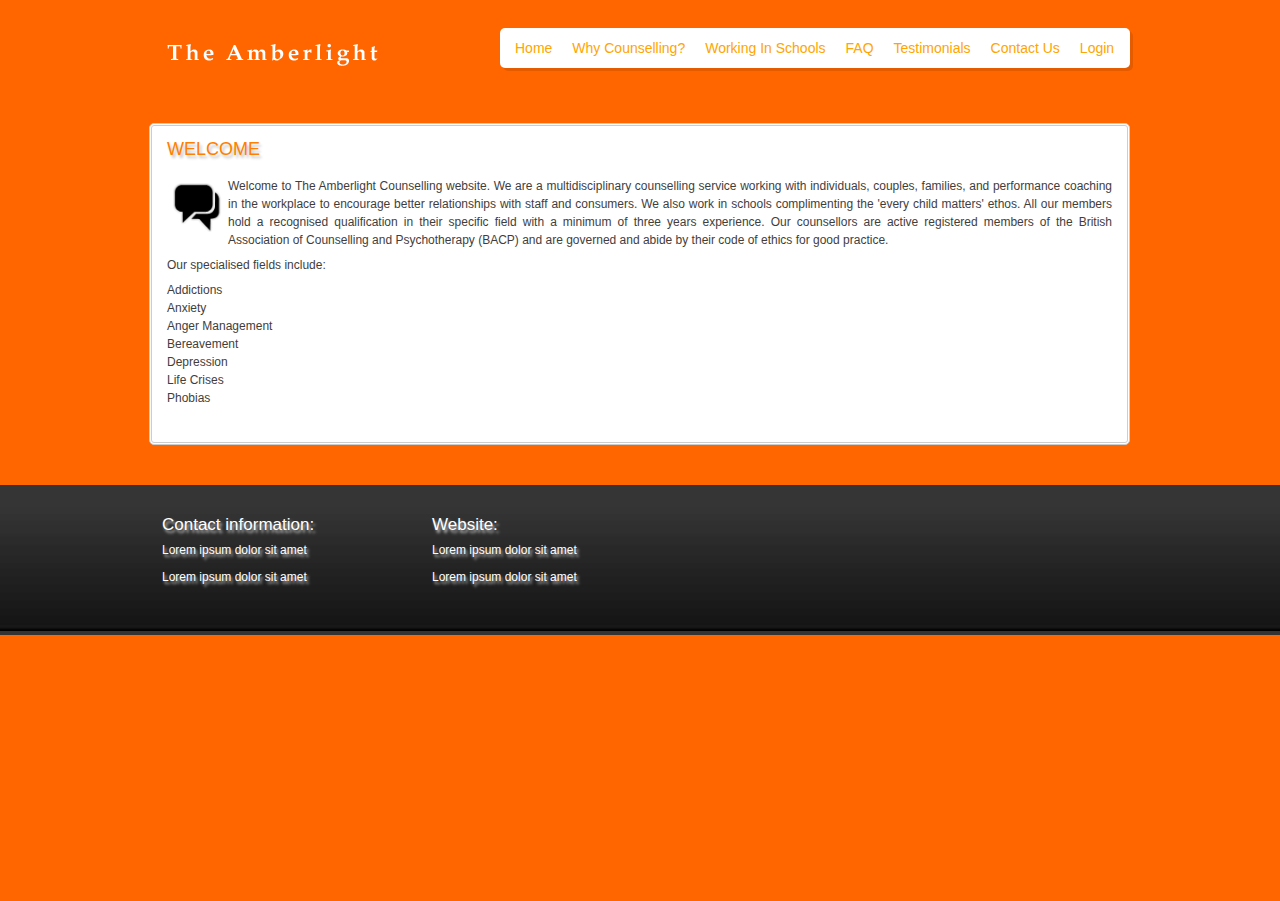
<file: projects/amberlight/index.html>
<!doctype html>  
<head>
<meta charset="UTF-8">
<title>The Amberlight Counselling</title>
<link rel="icon" href="images/favicon.gif" type="image/x-icon"/>

<link rel="shortcut icon" href="images/favicon.gif" type="image/x-icon"/> 
<link rel="stylesheet" type="text/css" href="css/styles.css"/>

    </head>
    <body>
    <!--start container-->
    <div id="container">

    <!--start header-->

    <header>
 
    <!--start logo-->
    <a href="#" id="logo"><img src="images/logo2.png" width="221" height="130" alt="logo"/></a>    
    <!--end logo-->
        
<!--start menu-->
<nav>
	<ul>
		<li><a href="index.html">Home</a></li>
		<li><a href="whycounselling.html">Why Counselling?</a></li>
		<li><a href="workinginschools.html">Working in Schools</a></li>
		<li><a href="faq.html">FAQ</a></li>
		<li><a href="testimonials.html">Testimonials</a></li>
		<li><a href="contactus.html">Contact Us</a></li>
		<li><a href="login.html">Login</a></li>
	</ul>
</nav>
<!--end menu-->
        

     <!--end header-->
     </header>
   
   <!--start holder-->
   <div class="content">
   
   <section class="innercontent">
   <h1>Welcome</h1>
   <img src="images/icon3.png" width="51" height="52" alt="icons" class="icons"/>

   <article>
        <p>Welcome to The Amberlight Counselling website. We are a multidisciplinary counselling service working with individuals, couples, families, and performance coaching in the workplace to encourage better relationships with staff and consumers. We also work in schools complimenting the 'every child matters' ethos. All our members hold a recognised qualification in their specific field with a minimum of three years experience. Our counsellors are active registered members of the British Association of Counselling and Psychotherapy (BACP) and are governed and abide by their code of ethics for good practice.</p>
	<p>Our specialised fields include:</p>
	<ul>
		<li>Addictions</li>
		<li>Anxiety</li>
		<li>Anger Management</li>
		<li>Bereavement</li>
		<li>Depression</li>
		<li>Life Crises</li>
		<li>Phobias</li>
	</ul>
   </article> 
   
   </section>

   </div>
   <!--end holder-->
   </div>
   <!--end container-->
   
   <!--start footer-->
   <footer>
   <div class="container">
   <section class="footer_left">
   <h3>Contact information:
   <span>Lorem ipsum dolor sit amet</span>
   <span>Lorem ipsum dolor sit amet</span>
   </h3>
   </section> 
   
   <section class="footer_left">
   <h3>Website:
   <span>Lorem ipsum dolor sit amet</span>
   <span>Lorem ipsum dolor sit amet</span>
   </h3>
   </section> 
   </div>
   </footer>
   <!--end footer-->
   </body></html>
</file>
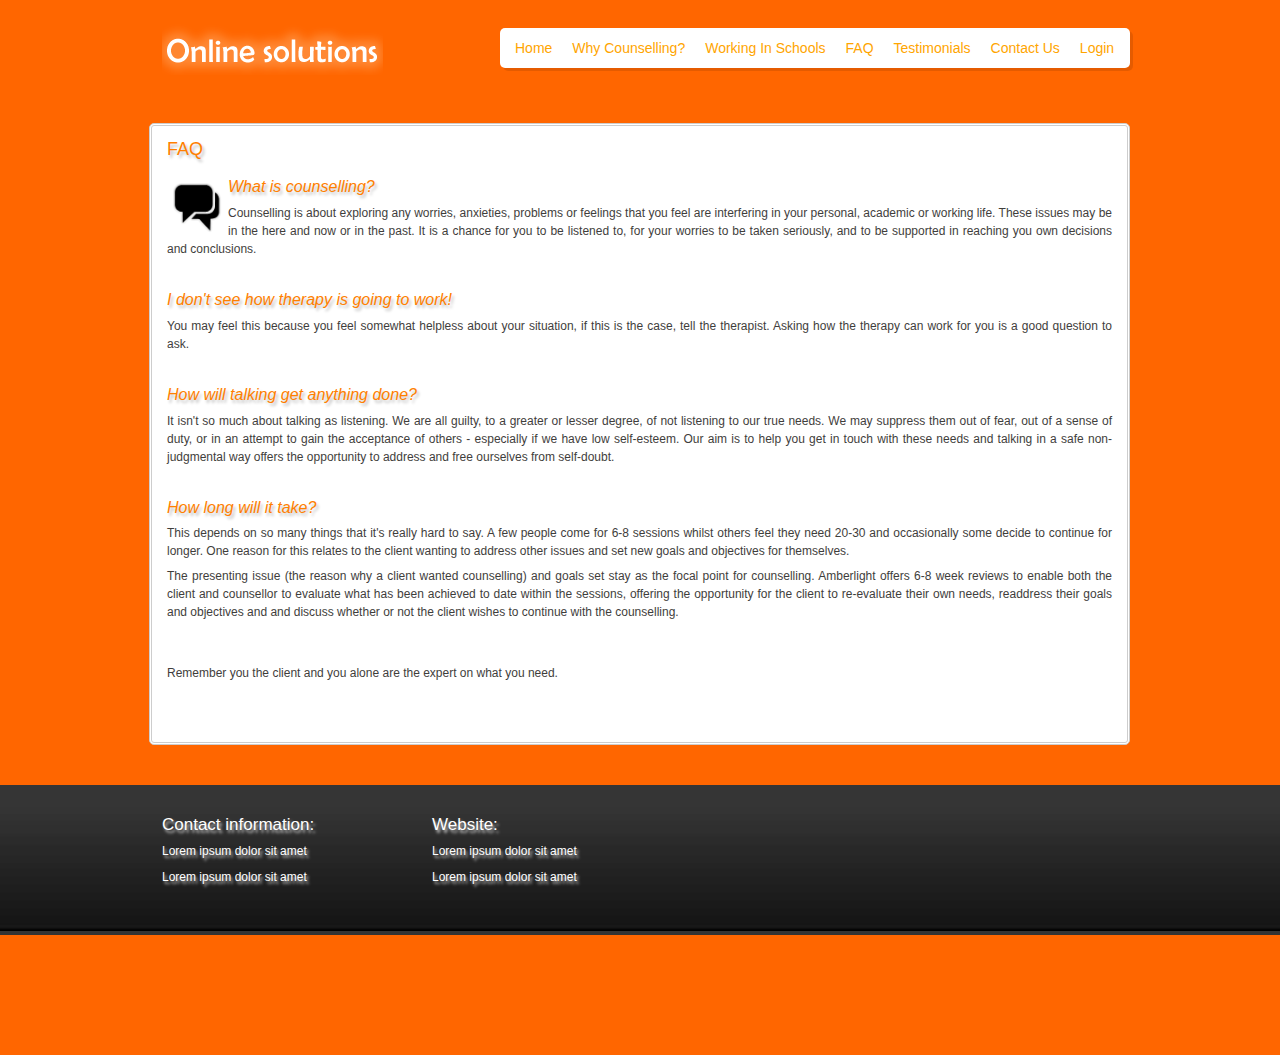
<file: projects/amberlight/faq.html>
<!doctype html>  
<head>
<meta charset="UTF-8">
<title>The Amberlight Counselling</title>
<link rel="icon" href="images/favicon.gif" type="image/x-icon"/>

<link rel="shortcut icon" href="images/favicon.gif" type="image/x-icon"/> 
<link rel="stylesheet" type="text/css" href="css/styles.css"/>

    </head>
    <body>
    <!--start container-->
    <div id="container">

    <!--start header-->

    <header>
 
    <!--start logo-->
    <a href="#" id="logo"><img src="images/logo.png" width="221" height="130" alt="logo"/></a>    
    <!--end logo-->
        
<!--start menu-->
<nav>
	<ul>
		<li><a href="index.html">Home</a></li>
		<li><a href="whycounselling.html">Why Counselling?</a></li>
		<li><a href="workinginschools.html">Working in Schools</a></li>
		<li><a href="faq.html">FAQ</a></li>
		<li><a href="testimonials.html">Testimonials</a></li>
		<li><a href="contactus.html">Contact Us</a></li>
		<li><a href="login.html">Login</a></li>
	</ul>
</nav>
<!--end menu-->
        

     <!--end header-->
     </header>
   
   <!--start holder-->
   <div class="content">
   
   <section class="innercontent">
   <h1>FAQ</h1>
   <img src="images/icon3.png" width="51" height="52" alt="icons" class="icons"/>

   <article>
        <h2>What is counselling?</h2>
	<p>Counselling is about exploring any worries, anxieties, problems or feelings that you feel are interfering in your personal, academic or working life. These issues may be in the here and now or in the past. It is a chance for you to be listened to, for your worries to be taken seriously, and to be supported in reaching you own decisions and conclusions.</p><br />
	<h2>I don't see how therapy is going to work!</h2>
	<p>You may feel this because you feel somewhat helpless about your situation, if this is the case, tell the therapist. Asking how the therapy can work for you is a good question to ask.</p><br />
	<h2>How will talking get anything done?</h2>
	<p>It isn't so much about talking as listening. We are all guilty, to a greater or lesser degree, of not listening to our true needs. We may suppress them out of fear, out of a sense of duty, or in an attempt to gain the acceptance of others - especially if we have low self-esteem. Our aim is to help you get in touch with these needs and talking in a safe non-judgmental way offers the opportunity to address and free ourselves from self-doubt.</p><br />
	<h2>How long will it take?</h2>
	<p>This depends on so many things that it's really hard to say. A few people come for 6-8 sessions whilst others feel they need 20-30 and occasionally some decide to continue for longer. One reason for this relates to the client wanting to address other issues and set new goals and objectives for themselves.</p>
	<p>The presenting issue (the reason why a client wanted counselling) and goals set stay as the focal point for counselling. Amberlight offers 6-8 week reviews to enable both the client and counsellor to evaluate what has been achieved to date within the sessions, offering the opportunity for the client to re-evaluate their own needs, readdress their goals and objectives and and discuss whether or not the client wishes to continue with the counselling.</p><br />
	<br />
	<p>Remember you the client and you alone are the expert on what you need.</p><br />
   </article> 
   
   </section>

   </div>
   <!--end holder-->
   </div>
   <!--end container-->
   
   <!--start footer-->
   <footer>
   <div class="container">
   <section class="footer_left">
   <h3>Contact information:
   <span>Lorem ipsum dolor sit amet</span>
   <span>Lorem ipsum dolor sit amet</span>
   </h3>
   </section> 
   
   <section class="footer_left">
   <h3>Website:
   <span>Lorem ipsum dolor sit amet</span>
   <span>Lorem ipsum dolor sit amet</span>
   </h3>
   </section> 
   </div>
   </footer>
   <!--end footer-->
   </body></html>
</file>
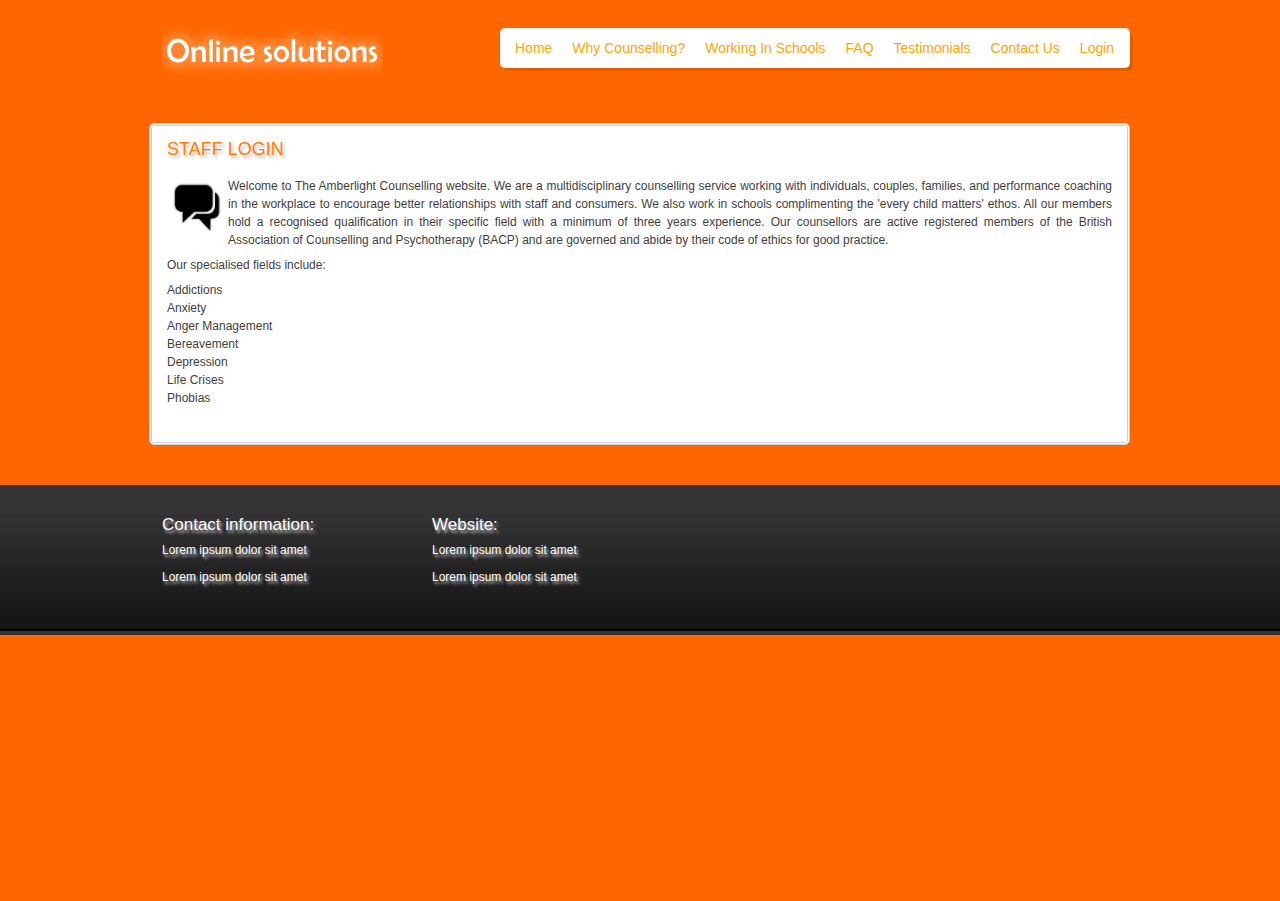
<file: projects/amberlight/login.html>
<!doctype html>  
<head>
<meta charset="UTF-8">
<title>The Amberlight Counselling</title>
<link rel="icon" href="images/favicon.gif" type="image/x-icon"/>

<link rel="shortcut icon" href="images/favicon.gif" type="image/x-icon"/> 
<link rel="stylesheet" type="text/css" href="css/styles.css"/>

    </head>
    <body>
    <!--start container-->
    <div id="container">

    <!--start header-->

    <header>
 
    <!--start logo-->
    <a href="#" id="logo"><img src="images/logo.png" width="221" height="130" alt="logo"/></a>    
    <!--end logo-->
        
<!--start menu-->
<nav>
	<ul>
		<li><a href="index.html">Home</a></li>
		<li><a href="whycounselling.html">Why Counselling?</a></li>
		<li><a href="workinginschools.html">Working in Schools</a></li>
		<li><a href="faq.html">FAQ</a></li>
		<li><a href="testimonials.html">Testimonials</a></li>
		<li><a href="contactus.html">Contact Us</a></li>
		<li><a href="login.html">Login</a></li>
	</ul>
</nav>
<!--end menu-->
        

     <!--end header-->
     </header>
   
   <!--start holder-->
   <div class="content">
   
   <section class="innercontent">
   <h1>Staff Login</h1>
   <img src="images/icon3.png" width="51" height="52" alt="icons" class="icons"/>

   <article>
        <p>Welcome to The Amberlight Counselling website. We are a multidisciplinary counselling service working with individuals, couples, families, and performance coaching in the workplace to encourage better relationships with staff and consumers. We also work in schools complimenting the 'every child matters' ethos. All our members hold a recognised qualification in their specific field with a minimum of three years experience. Our counsellors are active registered members of the British Association of Counselling and Psychotherapy (BACP) and are governed and abide by their code of ethics for good practice.</p>
	<p>Our specialised fields include:</p>
	<ul>
		<li>Addictions</li>
		<li>Anxiety</li>
		<li>Anger Management</li>
		<li>Bereavement</li>
		<li>Depression</li>
		<li>Life Crises</li>
		<li>Phobias</li>
	</ul>
   </article> 
   
   </section>

   </div>
   <!--end holder-->
   </div>
   <!--end container-->
   
   <!--start footer-->
   <footer>
   <div class="container">
   <section class="footer_left">
   <h3>Contact information:
   <span>Lorem ipsum dolor sit amet</span>
   <span>Lorem ipsum dolor sit amet</span>
   </h3>
   </section> 
   
   <section class="footer_left">
   <h3>Website:
   <span>Lorem ipsum dolor sit amet</span>
   <span>Lorem ipsum dolor sit amet</span>
   </h3>
   </section> 
   </div>
   </footer>
   <!--end footer-->
   </body></html>
</file>
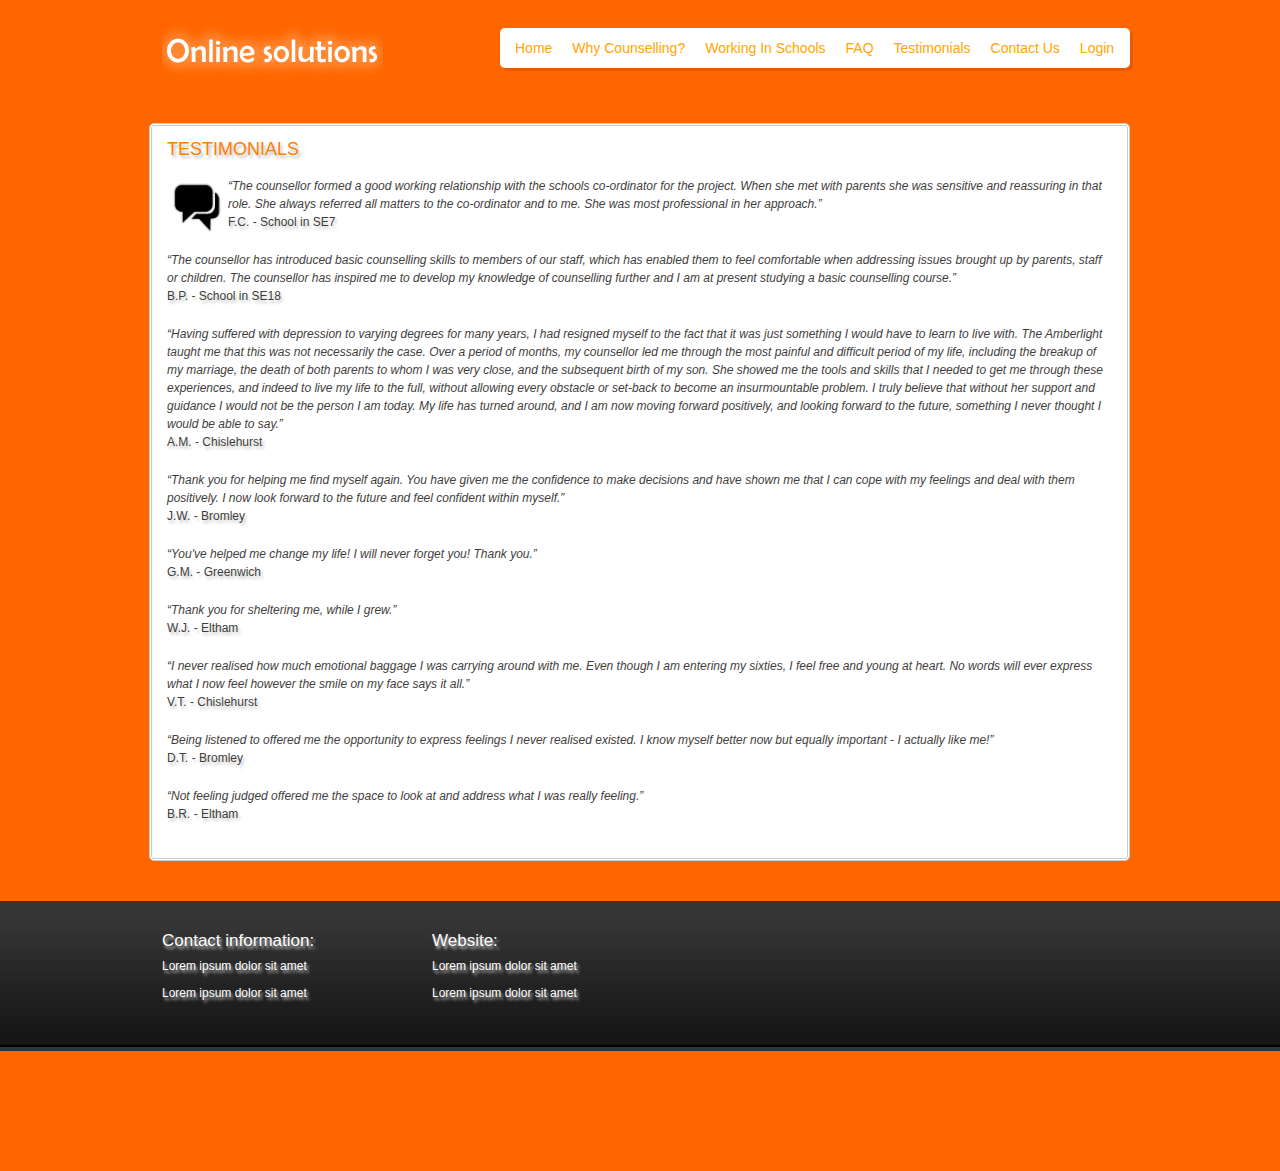
<file: projects/amberlight/testimonials.html>
<!doctype html>  
<head>
<meta charset="UTF-8">
<title>The Amberlight Counselling</title>
<link rel="icon" href="images/favicon.gif" type="image/x-icon"/>

<link rel="shortcut icon" href="images/favicon.gif" type="image/x-icon"/> 
<link rel="stylesheet" type="text/css" href="css/styles.css"/>

    </head>
    <body>
    <!--start container-->
    <div id="container">

    <!--start header-->

    <header>
 
    <!--start logo-->
    <a href="#" id="logo"><img src="images/logo.png" width="221" height="130" alt="logo"/></a>    
    <!--end logo-->
        
<!--start menu-->
<nav>
	<ul>
		<li><a href="index.html">Home</a></li>
		<li><a href="whycounselling.html">Why Counselling?</a></li>
		<li><a href="workinginschools.html">Working in Schools</a></li>
		<li><a href="faq.html">FAQ</a></li>
		<li><a href="testimonials.html">Testimonials</a></li>
		<li><a href="contactus.html">Contact Us</a></li>
		<li><a href="login.html">Login</a></li>
	</ul>
</nav>
<!--end menu-->
        

     <!--end header-->
     </header>
   
   <!--start holder-->
   <div class="content">
   
   <section class="innercontent">
   <h1>Testimonials</h1>
   <img src="images/icon3.png" width="51" height="52" alt="icons" class="icons"/>

   <article>
        <q>The counsellor formed a good working relationship with the schools co-ordinator for the project. When she met with parents she was sensitive and reassuring in that role. She always referred all matters to the co-ordinator and to me. She was most professional in her approach.</q>
	<h4>F.C. - School in SE7</h4>
   </article>
   <article>
        <q>The counsellor has introduced basic counselling skills to members of our staff, which has enabled them to feel comfortable when addressing issues brought up by parents, staff or children. The counsellor has inspired me to develop my knowledge of counselling further and I am at present studying a basic counselling course.</q>
	<h4>B.P. - School in SE18</h4>
   </article>
   <article>
        <q>Having suffered with depression to varying degrees for many years, I had resigned myself to the fact that it was just something I would have to learn to live with. The Amberlight taught me that this was not necessarily the case. Over a period of months, my counsellor led me through the most painful and difficult period of my life, including the breakup of my marriage, the death of both parents to whom I was very close, and the subsequent birth of my son. She showed me the tools and skills that I needed to get me through these experiences, and indeed to live my life to the full, without allowing every obstacle or set-back to become an insurmountable problem. I truly believe that without her support and guidance I would not be the person I am today. My life has turned around, and I am now moving forward positively, and looking forward to the future, something I never thought I would be able to say.</q>
	<h4>A.M. - Chislehurst</h4>
   </article> 
   <article>
        <q>Thank you for helping me find myself again. You have given me the confidence to make decisions and have shown me that I can cope with my feelings and deal with them positively. I now look forward to the future and feel confident within myself.</q>
	<h4>J.W. - Bromley</h4>
   </article>
   <article>
        <q>You've helped me change my life! I will never forget you! Thank you.</q>
	<h4>G.M. - Greenwich</h4>
   </article>
   <article>
        <q>Thank you for sheltering me, while I grew.</q>
	<h4>W.J. - Eltham</h4>
   </article>
   <article>
        <q>I never realised how much emotional baggage I was carrying around with me. Even though I am entering my sixties, I feel free and young at heart. No words will ever express what I now feel however the smile on my face says it all.</q>
	<h4>V.T. - Chislehurst</h4>
   </article>
   <article>
        <q>Being listened to offered me the opportunity to express feelings I never realised existed. I know myself better now but equally important - I actually like me!</q>
	<h4>D.T. - Bromley</h4>
   </article>
   <article>
        <q>Not feeling judged offered me the space to look at and address what I was really feeling.</q>
	<h4>B.R. - Eltham</h4>
   </article>
   
   </section>

   </div>
   <!--end holder-->
   </div>
   <!--end container-->
   
   <!--start footer-->
   <footer>
   <div class="container">
   <section class="footer_left">
   <h3>Contact information:
   <span>Lorem ipsum dolor sit amet</span>
   <span>Lorem ipsum dolor sit amet</span>
   </h3>
   </section> 
   
   <section class="footer_left">
   <h3>Website:
   <span>Lorem ipsum dolor sit amet</span>
   <span>Lorem ipsum dolor sit amet</span>
   </h3>
   </section> 
   </div>
   </footer>
   <!--end footer-->
   </body></html>
</file>
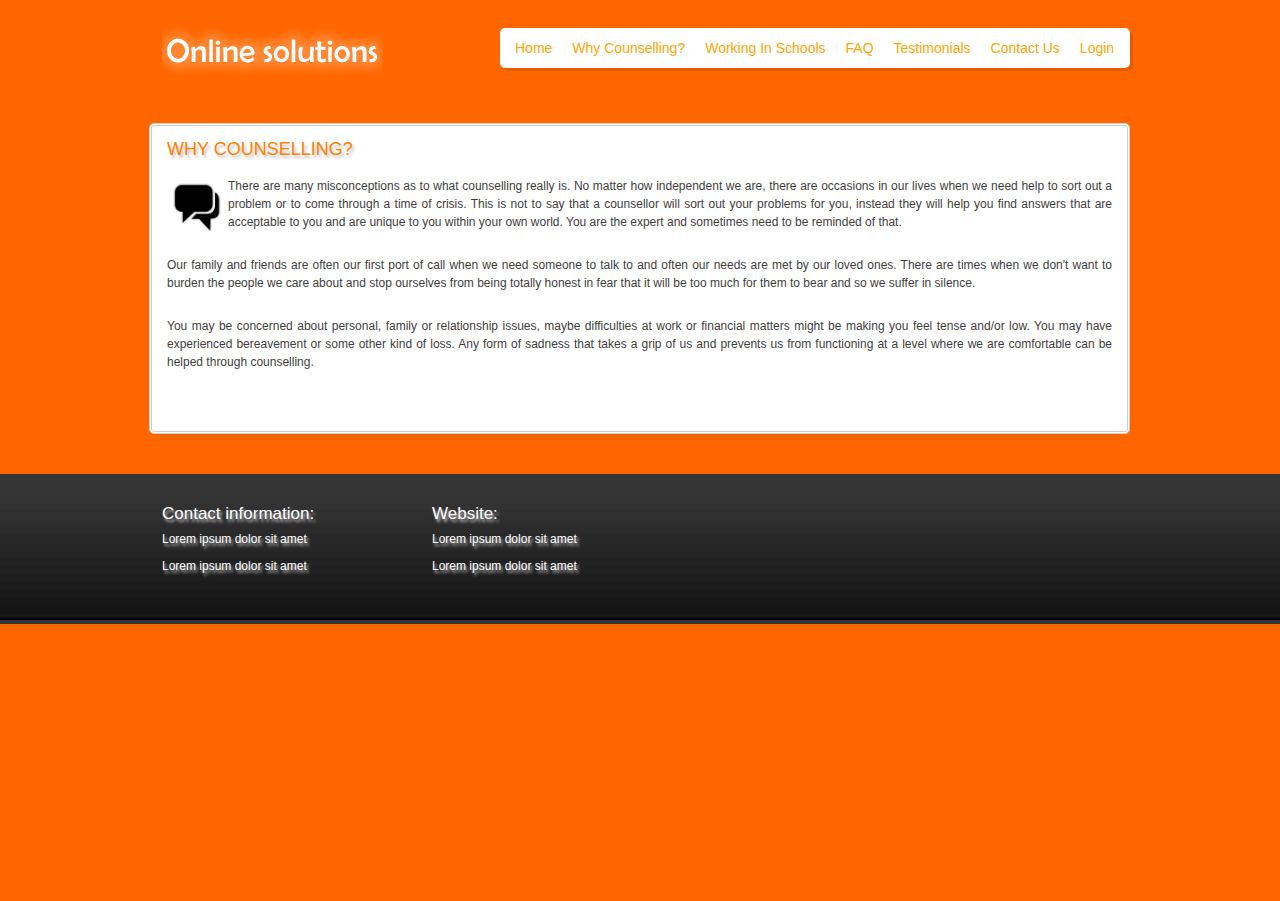
<file: projects/amberlight/whycounselling.html>
<!doctype html>  
<head>
<meta charset="UTF-8">
<title>The Amberlight Counselling</title>
<link rel="icon" href="images/favicon.gif" type="image/x-icon"/>

<link rel="shortcut icon" href="images/favicon.gif" type="image/x-icon"/> 
<link rel="stylesheet" type="text/css" href="css/styles.css"/>

    </head>
    <body>
    <!--start container-->
    <div id="container">

    <!--start header-->

    <header>
 
    <!--start logo-->
    <a href="#" id="logo"><img src="images/logo.png" width="221" height="130" alt="logo"/></a>    
    <!--end logo-->
        
<!--start menu-->
<nav>
	<ul>
		<li><a href="index.html">Home</a></li>
		<li><a href="whycounselling.html">Why Counselling?</a></li>
		<li><a href="workinginschools.html">Working in Schools</a></li>
		<li><a href="faq.html">FAQ</a></li>
		<li><a href="testimonials.html">Testimonials</a></li>
		<li><a href="contactus.html">Contact Us</a></li>
		<li><a href="login.html">Login</a></li>
	</ul>
</nav>
<!--end menu-->
        

     <!--end header-->
     </header>
   
   <!--start holder-->
   <div class="content">
   
   <section class="innercontent">
   <h1>Why Counselling?</h1>
   <img src="images/icon3.png" width="51" height="52" alt="icons" class="icons"/>

   <article>
        <p>There are many misconceptions as to what counselling really is. No matter how independent we are, there are occasions in our lives when we need help to sort out a problem or to come through a time of crisis. This is not to say that a counsellor will sort out your problems for you, instead they will help you find answers that are acceptable to you and are unique to you within your own world. You are the expert and sometimes need to be reminded of that.</p><br />
	<p>Our family and friends are often our first port of call when we need someone to talk to and often our needs are met by our loved ones. There are times when we don't want to burden the people we care about and stop ourselves from being totally honest in fear that it will be too much for them to bear and so we suffer in silence.</p><br />
	<p>You may be concerned about personal, family or relationship issues, maybe difficulties at work or financial matters might be making you feel tense and/or low. You may have experienced bereavement or some other kind of loss. Any form of sadness that takes a grip of us and prevents us from functioning at a level where we are comfortable can be helped through counselling.</p><br />
   </article> 
   
   </section>

   </div>
   <!--end holder-->
   </div>
   <!--end container-->
   
   <!--start footer-->
   <footer>
   <div class="container">
   <section class="footer_left">
   <h3>Contact information:
   <span>Lorem ipsum dolor sit amet</span>
   <span>Lorem ipsum dolor sit amet</span>
   </h3>
   </section> 
   
   <section class="footer_left">
   <h3>Website:
   <span>Lorem ipsum dolor sit amet</span>
   <span>Lorem ipsum dolor sit amet</span>
   </h3>
   </section> 
   </div>
   </footer>
   <!--end footer-->
   </body></html>
</file>
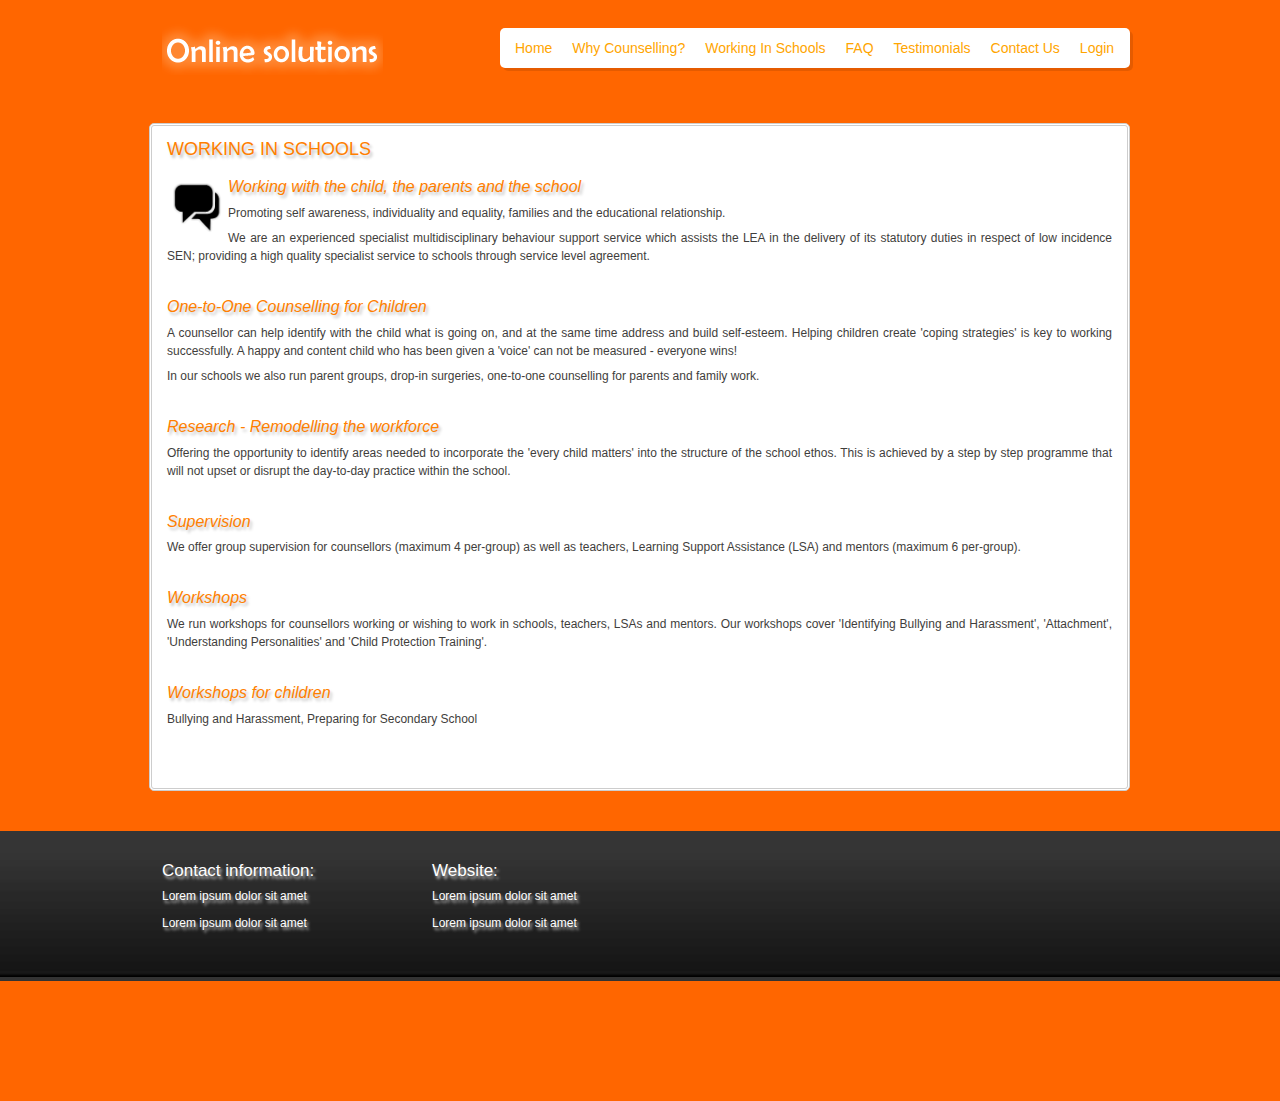
<file: projects/amberlight/workinginschools.html>
<!doctype html>  
<head>
<meta charset="UTF-8">
<title>The Amberlight Counselling</title>
<link rel="icon" href="images/favicon.gif" type="image/x-icon"/>

<link rel="shortcut icon" href="images/favicon.gif" type="image/x-icon"/> 
<link rel="stylesheet" type="text/css" href="css/styles.css"/>

    </head>
    <body>
    <!--start container-->
    <div id="container">

    <!--start header-->

    <header>
 
    <!--start logo-->
    <a href="#" id="logo"><img src="images/logo.png" width="221" height="130" alt="logo"/></a>    
    <!--end logo-->
        
<!--start menu-->
<nav>
	<ul>
		<li><a href="index.html">Home</a></li>
		<li><a href="whycounselling.html">Why Counselling?</a></li>
		<li><a href="workinginschools.html">Working in Schools</a></li>
		<li><a href="faq.html">FAQ</a></li>
		<li><a href="testimonials.html">Testimonials</a></li>
		<li><a href="contactus.html">Contact Us</a></li>
		<li><a href="login.html">Login</a></li>
	</ul>
</nav>
<!--end menu-->
        

     <!--end header-->
     </header>
   
   <!--start holder-->
   <div class="content">
   
   <section class="innercontent">
   <h1>Working In Schools</h1>
   <img src="images/icon3.png" width="51" height="52" alt="icons" class="icons"/>

   <article>
        <h2>Working with the child, the parents and the school</h2>
	<p>Promoting self awareness, individuality and equality, families and the educational relationship.</p>
	<p>We are an experienced specialist multidisciplinary behaviour support service which assists the LEA in the delivery of its statutory duties in respect of low incidence SEN; providing a high quality specialist service to schools through service level agreement.</p><br />
	<h2>One-to-One Counselling for Children</h2>
	<p>A counsellor can help identify with the child what is going on, and at the same time address and build self-esteem. Helping children create 'coping strategies' is key to working successfully. A happy and content child who has been given a 'voice' can not be measured - everyone wins!</p>
	<p>In our schools we also run parent groups, drop-in surgeries, one-to-one counselling for parents and family work.</p><br/>
	<h2>Research - Remodelling the workforce</h2>
	<p>Offering the opportunity to identify areas needed to incorporate the 'every child matters' into the structure of the school ethos. This is achieved by a step by step programme that will not upset or disrupt the day-to-day practice within the school.</p><br />
	<h2>Supervision</h2>
	<p>We offer group supervision for counsellors (maximum 4 per-group) as well as teachers, Learning Support Assistance (LSA) and mentors (maximum 6 per-group).</p><br />
	<h2>Workshops</h2>
	<p>We run workshops for counsellors working or wishing to work in schools, teachers, LSAs and mentors. Our workshops cover 'Identifying Bullying and Harassment', 'Attachment', 'Understanding Personalities' and 'Child Protection Training'.</p><br />
	<h2>Workshops for children</h2>
	<p>Bullying and Harassment, Preparing for Secondary School</p><br />
   </article> 
   
   </section>

   </div>
   <!--end holder-->
   </div>
   <!--end container-->
   
   <!--start footer-->
   <footer>
   <div class="container">
   <section class="footer_left">
   <h3>Contact information:
   <span>Lorem ipsum dolor sit amet</span>
   <span>Lorem ipsum dolor sit amet</span>
   </h3>
   </section> 
   
   <section class="footer_left">
   <h3>Website:
   <span>Lorem ipsum dolor sit amet</span>
   <span>Lorem ipsum dolor sit amet</span>
   </h3>
   </section> 
   </div>
   </footer>
   <!--end footer-->
   </body></html>
</file>
<file: projects/amberlight/css/styles.css>
html,body,div,span,h1,h2,h3,h4,h5,h6,p,ol,ul,li,form,label,legend,caption,aside,details,figcaption,figure,footer,header,hgroup,menu,nav,section,summary {
border:0;
outline:0;
font-weight:inherit;
font-style:inherit;
font-size:100%;
font-family:inherit;
vertical-align:baseline;
margin:0;
padding:0;
}

ol,ul {
list-style:none;
}

a img {
border:none;
}

aside,details,figcaption,figure,footer,header,hgroup,menu,nav,section {
display:block;
}

html,body {
width:100%;
font-family:Arial, Verdana, sans-serif;
font-size:12px;
background-color:#F60;
background-image:none;
background-position:left top;
background-repeat:repeat;
color:#3F3E3C;
height:100%;
line-height:1.5;
margin:0 0 1px;
}

p {
margin-bottom:7px;
text-align:justify;
}

q {
    margin-bottom:7px;
    text-align:justify;
    font-style:italic;
    
}

a,p a {
text-decoration:none;
color:#FFF;
}

a:hover {
color:#FFF;
}

article {
    padding-bottom:20px;
}

h1,h2,h3,h4,h5,h6 {
font-family:Arial, Verdana, sans-serif;
font-weight:400;
position:relative;
text-shadow:2px 3px 3px #C1C1C1;
}

h1 {
font-size:18px;
line-height:0.9;
color:#FF7F00;
text-transform:uppercase;
text-align:left;
margin-bottom:10px;
padding-bottom:10px;
}

h2 {
font-size:16px;
line-height:1.3;
color:#FF7F00;
text-transform:none;
font-style:italic;
text-align:left;
margin-top:7px;
padding-bottom:6px;
}

h3 {
font-size:17px;
line-height:0.9;
color:#FFF;
margin-top:20px;
left:0;
}

h3 span {
font-size:12px;
line-height:1.4;
color:#FFF;
display:block;
margin-top:10px;
text-transform:none;
}

img {
    display:block;
    margin-left:auto;
    margin-right:auto;
}

#container {
position:relative;
width:980px;
background-color:transparent;
min-height:inherit;
margin:0 auto;
}

.innercontent {
float:right;
width:945px;
position:relative;
background:#FFF;
border:3px double #CDCDCD;
-moz-border-radius:5px;
border-radius:5px;
padding:15px;
}

.innercontent a {
    color:orange;
}

header {
position:relative;
float:left;
width:100%;
height:83px;
}

.content {
position:relative;
float:left;
width:100%;
margin-top:40px;
margin-bottom:40px;
}

footer {
position:relative;
height:30%;
clear:both;
width:100%;
background-image:url(../images/footer.png);
background-position:left top;
background-repeat:repeat-x;
background-color:#FF6600;
}

.container {
width:980px;
background-color:transparent;
margin:0 auto;
}

.footer_left {
float:left;
margin-bottom:0px;
width:170px;
margin-right:76px;
padding:12px;
}

nav {
position:absolute;
width:630px;
height:40px;
top:28px;
left:350px;
background-color:#FFF;
-moz-border-radius:5px;
border-radius:5px;
-moz-box-shadow:3px 3px rgba(0,0,0,0.1);
-webkit-box-shadow:3px 3px rgba(0,0,0,0.1);
box-shadow:3px 3px rgba(0,0,0,0.1);
}

nav ul li {
float:left;
line-height:normal;
margin-left:10px;
}

nav ul li a {
font-size:14px;
font-family:Arial, Verdana, sans-serif;
color:orange;
text-transform:capitalize;
font-weight:400;
display:block;
background-color:transparent;
text-decoration:none;
margin-top:7px;
padding:5px;
}

nav ul li a:hover {
color:#ED7803;
text-decoration:underline;
}

#logo {
position:relative;
float:left;
top:-55px;
left:-3px;
width:250px;
height:160px;
}

.icons {
float:left;
padding:5px;
}
</file>
